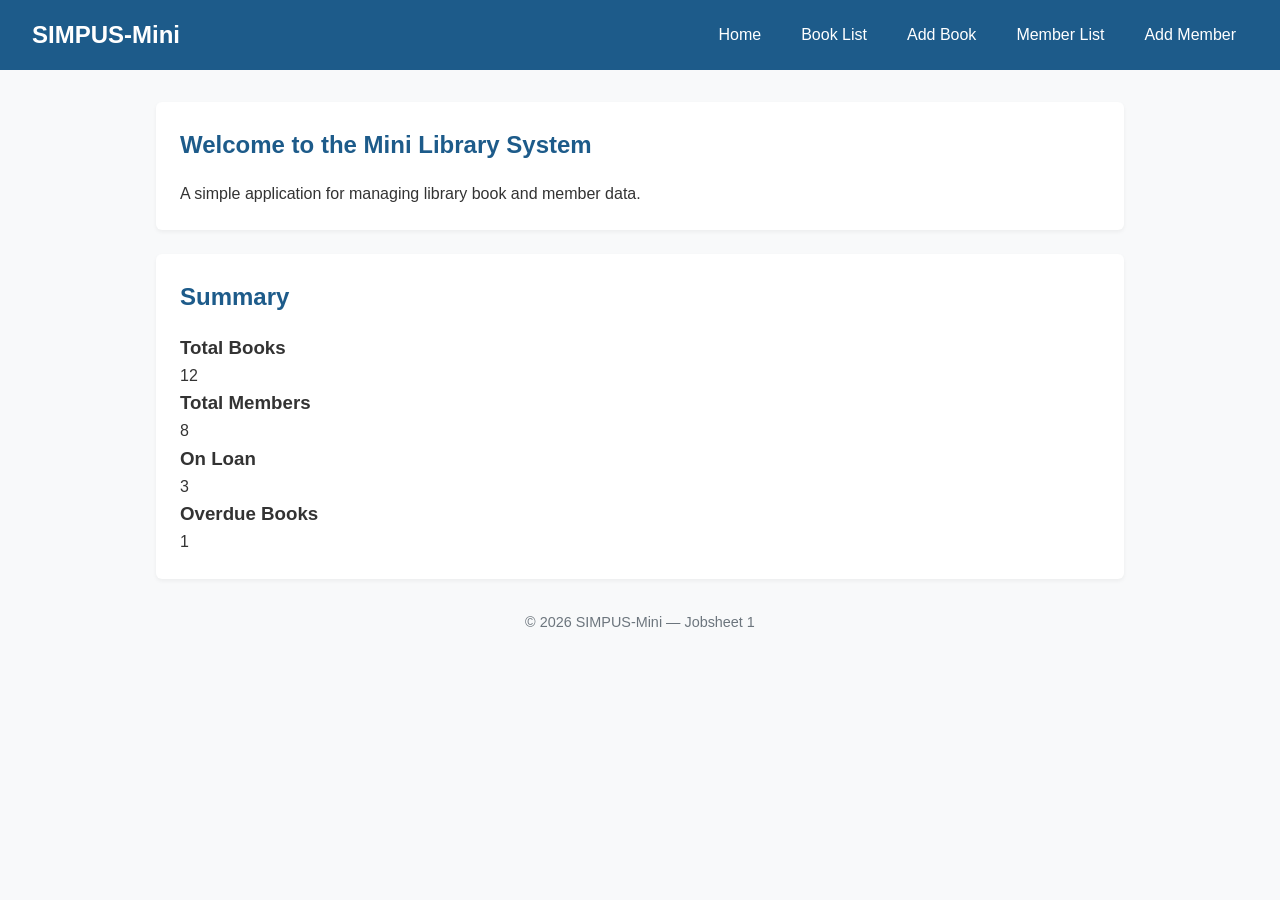
<file: index.html>
<!DOCTYPE html>
<html lang="en">

<head>
    <meta charset="UTF-8">
    <title>SIMPUS-Mini | Home</title>

    <link rel="stylesheet" href="assets/css/style.css">
</head>

<body>
    <header>
        <h1>SIMPUS-Mini</h1>
        <!-- Tambahkan tombol hamburger ini di sini -->
        <button type="button" id="nav-toggle-btn" class="nav-toggle-label" aria-label="Menu">&#9776;</button>
        <nav>
            <ul>
                <li><a href="index.html">Home</a></li>
                <li><a href="books/list.html">Book List</a></li>
                <li><a href="books/add.html">Add Book</a></li>
                <li><a href="members/list.html">Member List</a></li>
                <li><a href="members/add.html">Add Member</a></li>
            </ul>
        </nav>
    </header>
    <main>
        <section>
            <h2>Welcome to the Mini Library System</h2>
            <p>A simple application for managing library book and member data.</p>
        </section>
        <section>
            <h2>Summary</h2>
            <article>
                <h3>Total Books</h3>
                <p>12</p>
            </article>
            <article>
                <h3>Total Members</h3>
                <p>8</p>
            </article>
            <article>
                <h3>On Loan</h3>
                <p>3</p>
            </article>
            <article>
    <h3>Overdue Books</h3>
    <p>1</p>
  </article>
</section>
        </section>
    </main>
    <footer>
        <p>&copy; 2026 SIMPUS-Mini &mdash; Jobsheet 1</p>
    </footer>
    <script src="assets/js/app.js"></script>
</body>

</html>
</file>
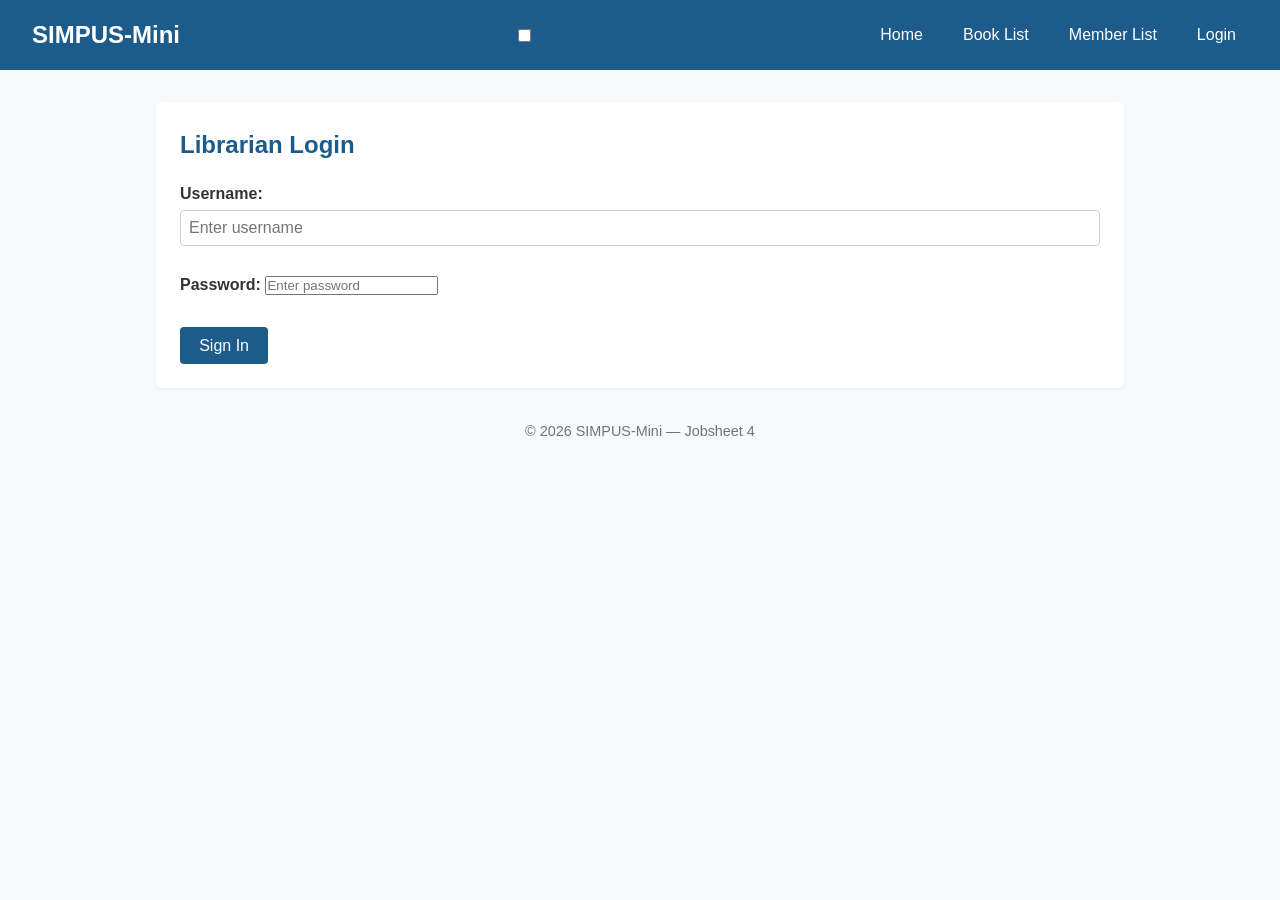
<file: login.html>
<!DOCTYPE html>
<html lang="en">
<head>
  <meta charset="UTF-8">
  <meta name="viewport" content="width=device-width, initial-scale=1.0">
  <title>SIMPUS-Mini - Librarian Login</title>
  <link rel="stylesheet" href="assets/css/style.css">
</head>
<body>

  <header>
    <h1>SIMPUS-Mini</h1>
    <input type="checkbox" id="nav-toggle" class="nav-toggle">
    <label for="nav-toggle" class="nav-toggle-label">&#9776;</label>
    
    <nav>
      <ul>
        <li><a href="index.html">Home</a></li>
        <li><a href="books/list.html">Book List</a></li>
        <li><a href="members/list.html">Member List</a></li>
        <li><a href="login.html">Login</a></li>
      </ul>
    </nav>
  </header>

  <main>
    <section>
      <h2>Librarian Login</h2>
      <form action="#" method="POST">
        <div>
          <label for="username">Username:</label>
          <input type="text" id="username" name="username" required placeholder="Enter username">
        </div>

        <br>

        <div>
          <label for="password">Password:</label>
          <input type="password" id="password" name="password" required placeholder="Enter password">
        </div>

        <br>

        <div>
          <button type="submit">Sign In</button>
        </div>
      </form>
    </section>
  </main>

  <footer>
    <p>&copy; 2026 SIMPUS-Mini — Jobsheet 4</p>
  </footer>

</body>
</html>
</file>
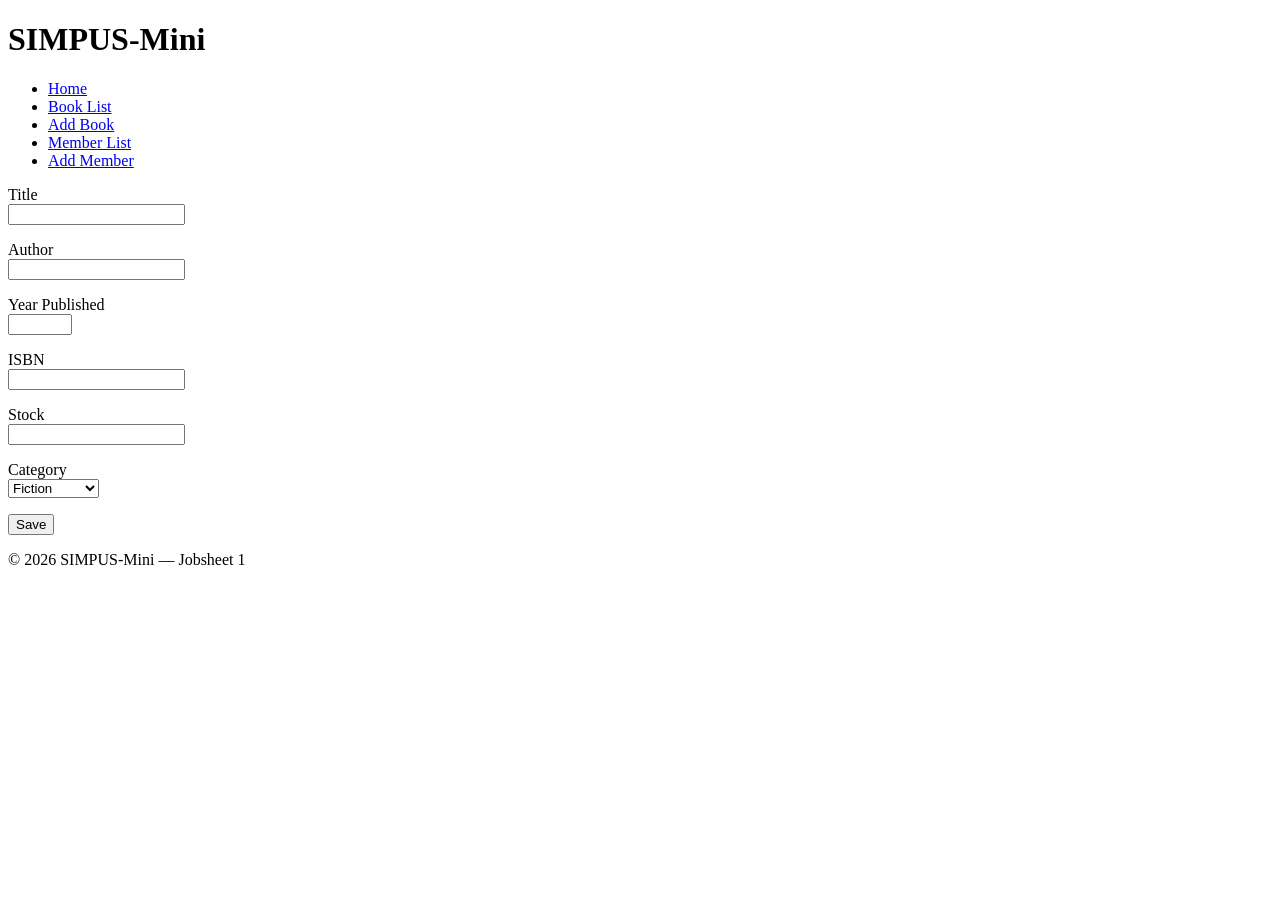
<file: books/add.html>
<!DOCTYPE html>
<html lang="en">

<head>
    <meta charset="UTF-8">
    <title>SIMPUS-Mini | Add Book</title>
</head>

<body>
    <header>
        <h1>SIMPUS-Mini</h1>
        <nav>
            <ul>
                <li><a href="../index.html">Home</a></li>
                <li><a href="list.html">Book List</a></li>
                <li><a href="add.html">Add Book</a></li>
                <li><a href="../members/list.html">Member List</a></li>
                <li><a href="../members/add.html">Add Member</a></li>
            </ul>
        </nav>
    </header>
    <main>
        <form>
            <p>
                <label for="title">Title</label><br>
                <input type="text" id="title" name="title" required>
            </p>
            <p>
                <label for="author">Author</label><br>
                <input type="text" id="author" name="author" required>
            </p>
            <p>
                <label for="year">Year Published</label><br>
                <input type="number" id="year" name="year" min="1900" max="2026" required>
            </p>
            <p>
                <label for="isbn">ISBN</label><br>
                <input type="text" id="isbn" name="isbn">
            </p>
            <p>
                <label for="stock">Stock</label><br>
                <input type="number" id="stock" name="stock" min="0" required>
            </p>
            <p>
                <label for="category">Category</label><br>
                <select id="category" name="category">
                    <option value="fiction">Fiction</option>
                    <option value="non-fiction">Non-Fiction</option>
                    <option value="reference">Reference</option>
                </select>
            </p>
            <p>
                <button type="submit">Save</button>
            </p>
        </form>
    </main>
    <footer>
        <p>&copy; 2026 SIMPUS-Mini &mdash; Jobsheet 1</p>
    </footer>
</body>

</html>
</file>
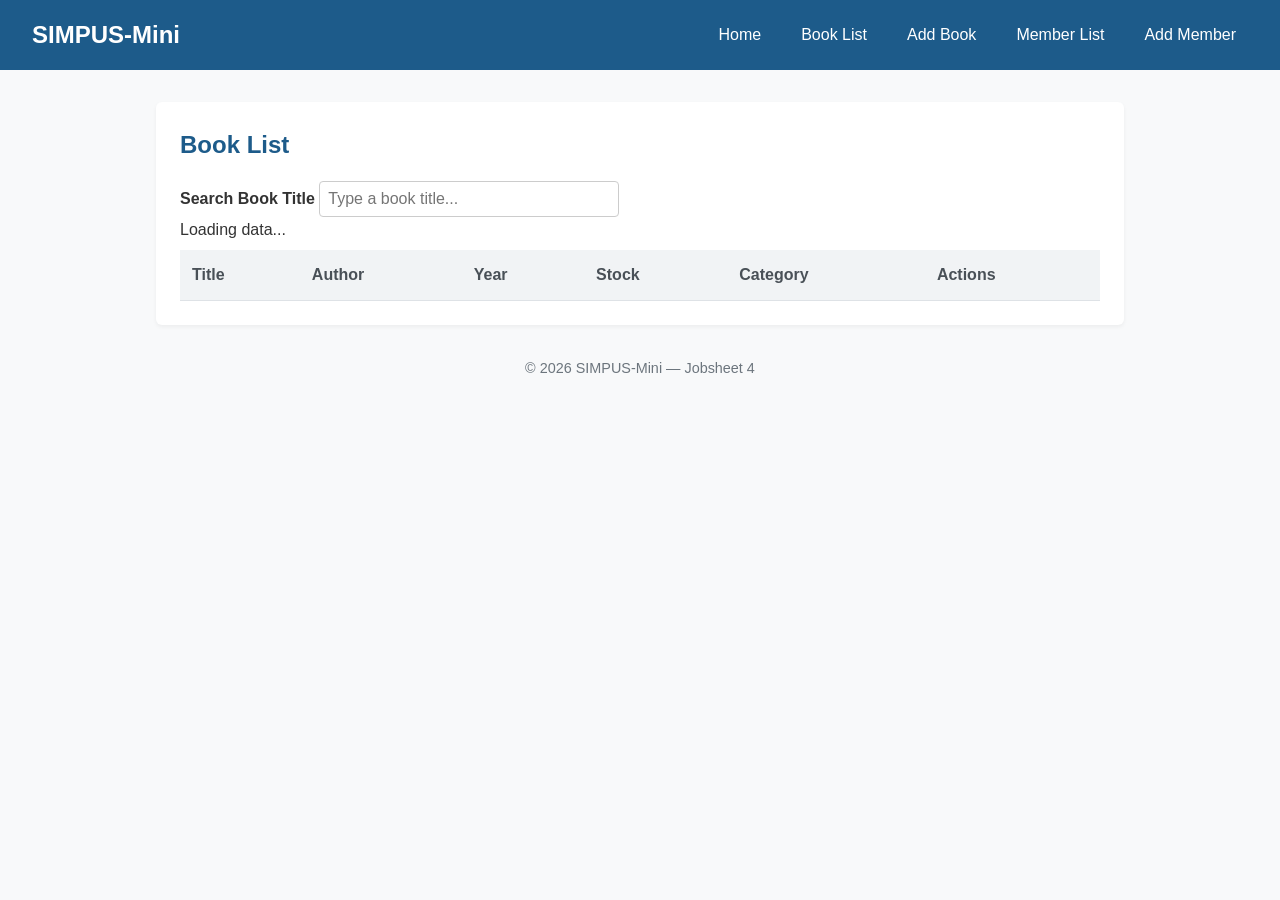
<file: books/list.html>
<!DOCTYPE html>
<html lang="en">
<head>
    <meta charset="UTF-8">
    <meta name="viewport" content="width=device-width, initial-scale=1.0">
    <title>SIMPUS-Mini | Book List</title>
    <!-- 1. Penghubung ke CSS -->
    <link rel="stylesheet" href="../assets/css/style.css">
</head>
<body>
    <header>
        <h1>SIMPUS-Mini</h1>
        <!-- 2. Tombol Hamburger Menu -->
        <button type="button" id="nav-toggle-btn" class="nav-toggle-label" aria-label="Menu">&#9776;</button>
        <nav>
            <ul>
                <li><a href="../index.html">Home</a></li>
                <li><a href="list.html">Book List</a></li>
                <li><a href="add.html">Add Book</a></li>
                <li><a href="../members/list.html">Member List</a></li>
                <li><a href="../members/add.html">Add Member</a></li>
            </ul>
        </nav>
    </header>
    <main>
        <section>
            <h2>Book List</h2>

            <!-- 3. Kotak Input Pencarian Real-Time -->
            <div class="search-box">
                <label for="search-input">Search Book Title</label>
                <input type="text" id="search-input" placeholder="Type a book title...">
            </div>

            <!-- 4. Indikator Loading Data -->
            <p id="loading-indicator" style="display: none;">Loading data...</p>

            <div class="table-responsive">
                <table>
                    <thead>
                        <tr>
                            <th>Title</th>
                            <th>Author</th>
                            <th>Year</th>
                            <th>Stock</th>
                            <th>Category</th> <!-- Ditambahkan -->
                            <th>Actions</th>
                        </tr>
                    </thead>
                    <!-- 5. tbody dikosongkan untuk diisi secara dinamis oleh JS -->
                    <tbody></tbody>
                </table>
            </div>
        </section>
    </main>
    <footer>
        <p>&copy; 2026 SIMPUS-Mini &mdash; Jobsheet 4</p>
    </footer>

    <!-- 6. Hubungkan file Script JavaScript -->
    <script src="../assets/js/app.js"></script>
    <script src="../assets/js/table-loader.js"></script>
    <script>
      document.addEventListener("DOMContentLoaded", () => {
        // Ditambahkan "category" ke dalam array nama kolom
        loadTableData("../data/books.json", ["title", "author", "year", "stock", "category"]);
      });
    </script>
</body>
</html>
</file>
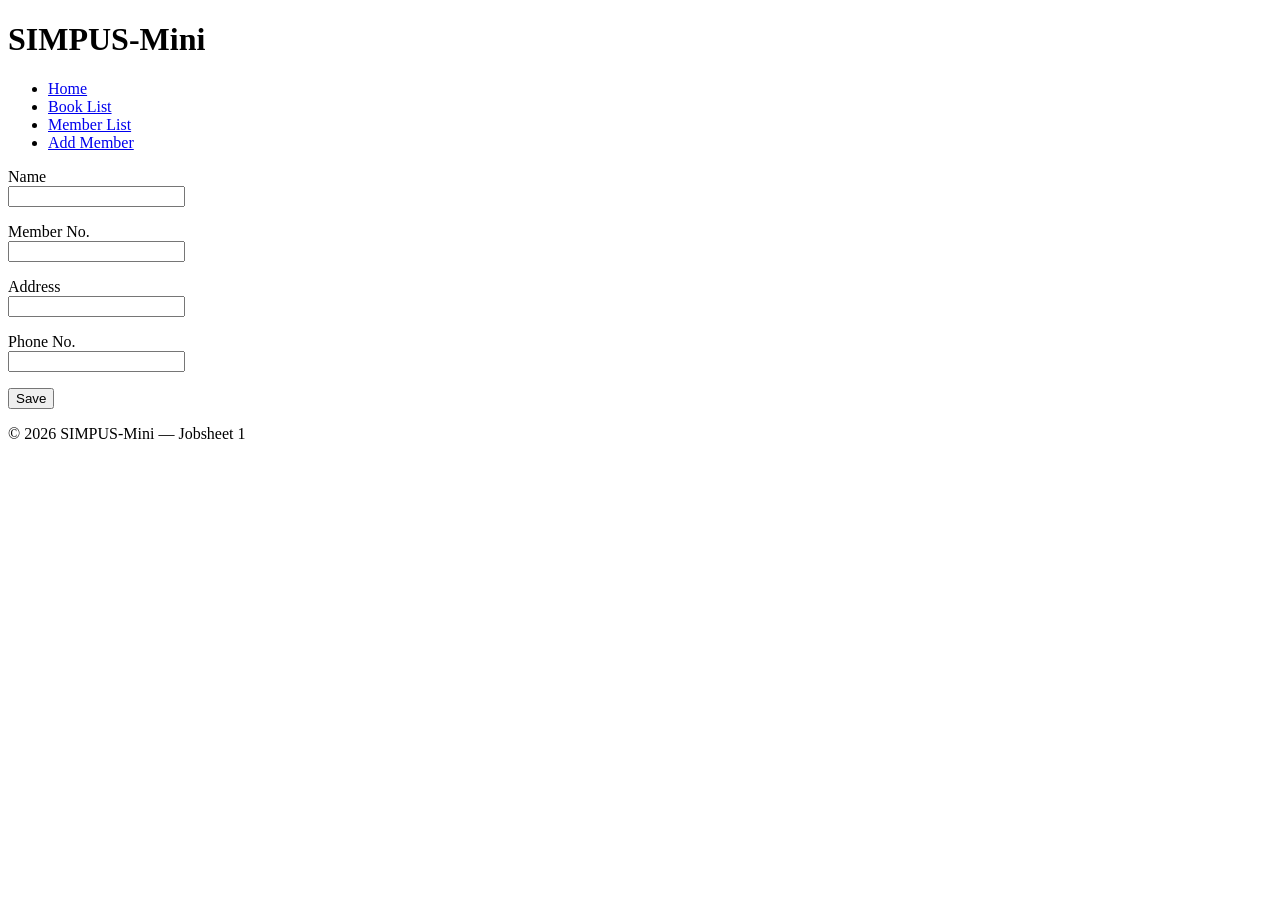
<file: members/add.html>
<!DOCTYPE html>
<html lang="en">

<head>
    <meta charset="UTF-8">
    <title>SIMPUS-Mini | Add Member</title>
</head>

<body>
    <header>
        <h1>SIMPUS-Mini</h1>
        <nav>
            <ul>
                <li><a href="../index.html">Home</a></li>
                <li><a href="../books/list.html">Book List</a></li>
                <li><a href="list.html">Member List</a></li>
                <li><a href="add.html">Add Member</a></li>
            </ul>
        </nav>
    </header>
    <main>
        <form>
            <p>
                <label for="name">Name</label><br>
                <input type="text" id="name" name="name" required>
            </p>
            <p>
                <label for="member_no">Member No.</label><br>
                <input type="text" id="member_no" name="member_no" required>
            </p>
            <p>
                <label for="address">Address</label><br>
                <input type="text" id="address" name="address">
            </p>
            <p>
                <label for="phone_no">Phone No.</label><br>
                <input type="text" id="phone_no" name="phone_no">
            </p>
            <p>
                <button type="submit">Save</button>
            </p>
        </form>
    </main>
    <footer>
        <p>&copy; 2026 SIMPUS-Mini &mdash; Jobsheet 1</p>
    </footer>
</body>

</html>
</file>
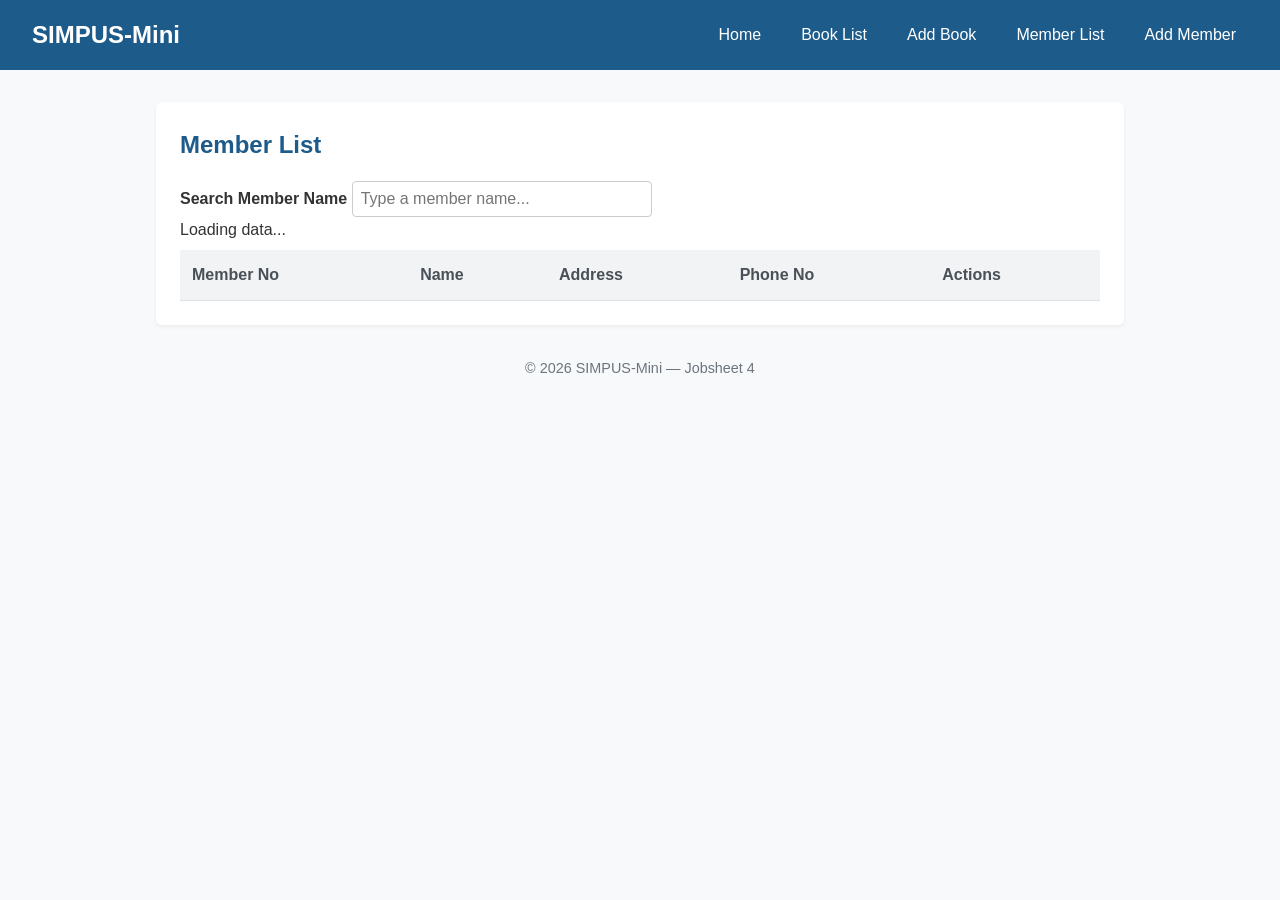
<file: members/list.html>
<!DOCTYPE html>
<html lang="en">
<head>
    <meta charset="UTF-8">
    <meta name="viewport" content="width=device-width, initial-scale=1.0">
    <title>SIMPUS-Mini | Member List</title>
    <link rel="stylesheet" href="../assets/css/style.css">
</head>
<body>
    <header>
        <h1>SIMPUS-Mini</h1>
        <button type="button" id="nav-toggle-btn" class="nav-toggle-label" aria-label="Menu">&#9776;</button>
        <nav>
            <ul>
                <li><a href="../index.html">Home</a></li>
                <li><a href="../books/list.html">Book List</a></li>
                <li><a href="../books/add.html">Add Book</a></li>
                <li><a href="list.html">Member List</a></li>
                <li><a href="add.html">Add Member</a></li>
            </ul>
        </nav>
    </header>
    <main>
        <section>
            <h2>Member List</h2>

            <!-- Search Box -->
            <div class="search-box">
                <label for="search-input">Search Member Name</label>
                <input type="text" id="search-input" placeholder="Type a member name...">
            </div>

            <!-- Loading Indicator -->
            <p id="loading-indicator" style="display: none;">Loading data...</p>

            <div class="table-responsive">
                <table>
                    <thead>
                        <tr>
                            <th>Member No</th>
                            <th>Name</th>
                            <th>Address</th>
                            <th>Phone No</th>
                            <th>Actions</th>
                        </tr>
                    </thead>
                    <tbody>
                        <!-- Diisi secara dinamis oleh members.js -->
                    </tbody>
                </table>
            </div>
        </section>
    </main>
    <footer>
        <p>&copy; 2026 SIMPUS-Mini &mdash; Jobsheet 4</p>
    </footer>

    <!-- Script JavaScript -->
    <script src="../assets/js/app.js"></script>
    <script src="../assets/js/table-loader.js"></script>
<script>
  document.addEventListener("DOMContentLoaded", () => {
    loadTableData("../data/members.json", ["member_no", "name", "address", "phone_no"]);
  });
</script>
</body>
</html>
</file>
<file: assets/css/style.css>
* {
    box-sizing: border-box;
    margin: 0;
    padding: 0;
}

body {
    font-family: Arial, Helvetica, sans-serif;
    line-height: 1.6;
    color: #333;
    background-color: #f8f9fa;
    padding-bottom: 2rem;
}

header {
    background-color: #1d5b8a;
    color: #fff;
    padding: 1rem 2rem;
    display: flex;
    justify-content: space-between;
    align-items: center;
    position: relative;
}

header h1 {
    font-size: 1.5rem;
}

nav ul {
    display: flex;
    list-style: none;
    gap: 1rem;
}

nav a {
    color: #fff;
    text-decoration: none;
    padding: 0.5rem 0.75rem;
    border-radius: 4px;
    transition: background-color 0.2s;
}

nav a:hover {
    background-color: rgba(255, 255, 255, 0.2);
}

.nav-toggle-label {
    display: none;
    background: none;
    border: none;
    color: #fff;
    font-size: 1.5rem;
    cursor: pointer;
}

main {
    max-width: 1000px;
    margin: 2rem auto;
    padding: 0 1rem;
}

section {
    background: #fff;
    padding: 1.5rem;
    border-radius: 6px;
    box-shadow: 0 2px 4px rgba(0,0,0,0.05);
    margin-bottom: 1.5rem;
}

h2 {
    margin-bottom: 1rem;
    color: #1d5b8a;
}

/* Flash Messages */
.flash {
    padding: 0.75rem 1rem;
    margin-bottom: 1rem;
    border-radius: 4px;
    font-weight: bold;
}

.flash-success {
    background-color: #d4edda;
    color: #155724;
    border: 1px solid #c3e6cb;
}

.flash-error {
    background-color: #f8d7da;
    color: #721c24;
    border: 1px solid #f5c6cb;
}

/* Form Styling */
form p {
    margin-bottom: 1rem;
}

label {
    font-weight: bold;
    display: inline-block;
    margin-bottom: 0.25rem;
}

input[type="text"],
input[type="number"],
select,
textarea {
    width: 100%;
    padding: 0.5rem;
    border: 1px solid #ccc;
    border-radius: 4px;
    font-size: 1rem;
}

button[type="submit"],
.btn-submit {
    background-color: #1d5b8a;
    color: #fff;
    border: none;
    padding: 0.6rem 1.2rem;
    border-radius: 4px;
    cursor: pointer;
    font-size: 1rem;
}

button[type="submit"]:hover {
    background-color: #154366;
}

/* Table Styling */
.table-responsive {
    overflow-x: auto;
}

table {
    width: 100%;
    border-collapse: collapse;
    margin-top: 0.5rem;
}

th, td {
    padding: 0.75rem;
    text-align: left;
    border-bottom: 1px solid #dee2e6;
}

th {
    background-color: #f1f3f5;
    color: #495057;
}

/* Edit & Delete Action Buttons */
td a.btn-edit {
    display: inline-block;
    padding: 0.35rem 0.7rem;
    margin-right: 0.35rem;
    border-radius: 4px;
    font-size: 0.85rem;
    background-color: #f0ad4e;
    color: #fff;
    text-decoration: none;
}

td a.btn-edit:hover {
    background-color: #ec971f;
}

td form.form-hapus {
    display: inline;
}

.btn-delete {
    background-color: #d9534f;
    color: #fff;
    border: none;
    padding: 0.35rem 0.7rem;
    border-radius: 4px;
    cursor: pointer;
    font-size: 0.85rem;
}

.btn-delete:hover {
    background-color: #c9302c;
}

/* Search Box Layout */
.search-box form {
    display: flex;
    gap: 0.5rem;
    align-items: flex-end;
}

.search-box input {
    max-width: 300px;
}

/* Pagination Styling */
.pagination {
    display: flex;
    gap: 0.5rem;
}

.pagination a {
    padding: 0.4rem 0.75rem;
    border: 1px solid #cdd4da;
    border-radius: 4px;
    color: #1d5b8a;
    text-decoration: none;
}

.pagination a.active {
    background-color: #1d5b8a;
    color: #fff;
    border-color: #1d5b8a;
}

footer {
    text-align: center;
    color: #6c757d;
    margin-top: 2rem;
    font-size: 0.9rem;
}

/* Responsive Menu for Mobile */
@media (max-width: 768px) {
    .nav-toggle-label {
        display: block;
    }

    nav {
        display: none;
        position: absolute;
        top: 100%;
        left: 0;
        width: 100%;
        background-color: #1d5b8a;
        padding: 1rem;
    }

    nav.active {
        display: block;
    }

    nav ul {
        flex-direction: column;
        gap: 0.5rem;
    }
}
</file>
